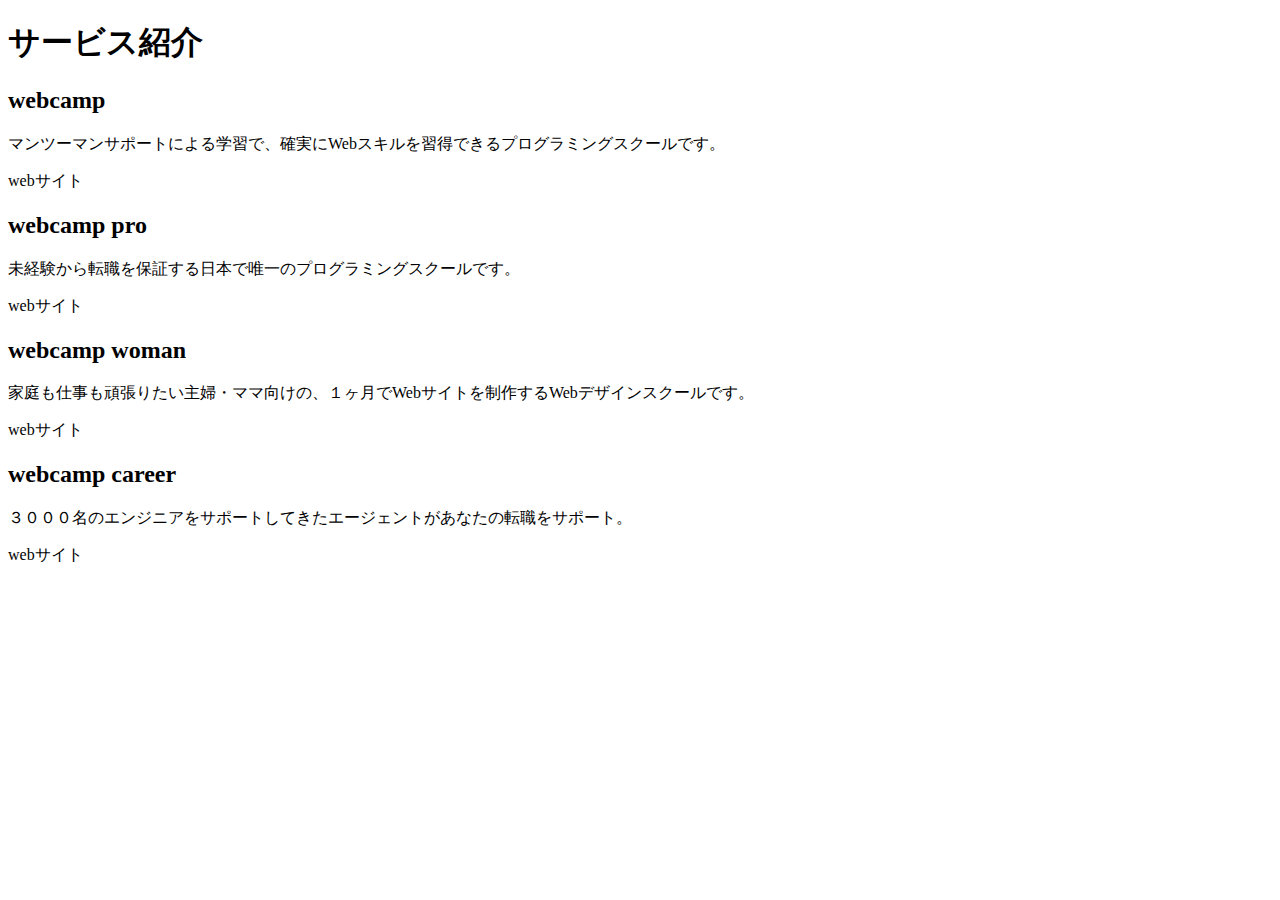
<file: sa-bisu.html>
<!DOCTYPE HTML>
<html lang="ja">
  <head>
    <meta charset="UTF-8" />
    <title>演習問題</title>

    <link rel="stylesheet" href"sa-bisu.css" />
  </head>

  <body>

    <h1 id="orange-word">サービス紹介</h1>
    <h2>webcamp</h2>
    <p>マンツーマンサポートによる学習で、確実にWebスキルを習得できるプログラミングスクールです。</p>
    <a>webサイト</a>
    <h2>webcamp pro</h2>
    <P>未経験から転職を保証する日本で唯一のプログラミングスクールです。</P>
    <a>webサイト</a>
    <h2>webcamp woman</h2>
    <P>家庭も仕事も頑張りたい主婦・ママ向けの、１ヶ月でWebサイトを制作するWebデザインスクールです。</P>
    <a>webサイト</a>
    <h2>webcamp career</h2>
    <P>３０００名のエンジニアをサポートしてきたエージェントがあなたの転職をサポート。</P>
    <a>webサイト</a>
  </body>
</html>
</file>
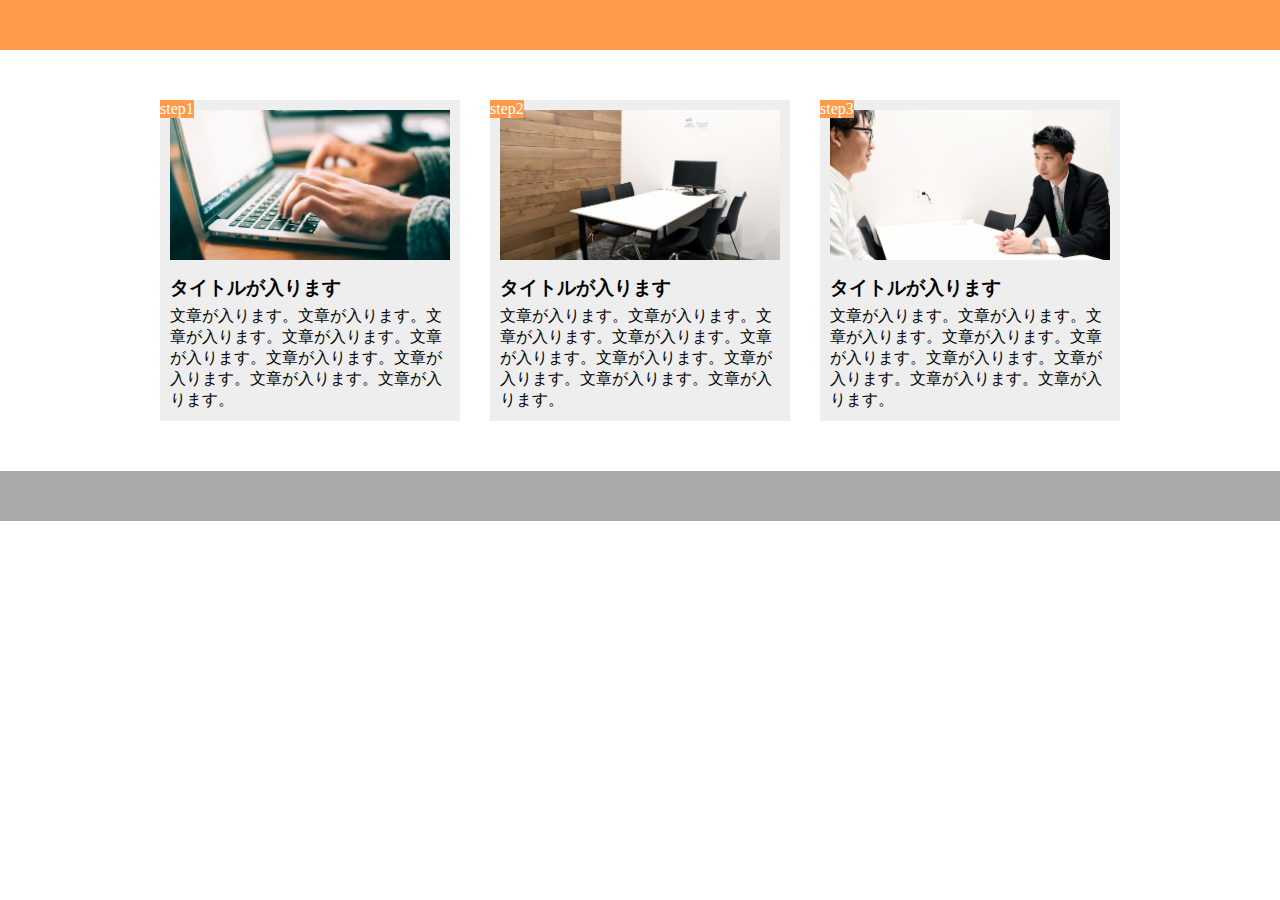
<file: kadai1/kadai1.html>
<html lang="ja"><head>
    <meta charset="UTF-8">
    <meta name="viewport" content="width=device-width,initial-scale=1.0">
    <title>課題１</title>
    <link rel="stylesheet" href="kadai1.css">
  </head>
  <body>
    <header></header>
    <main>
      <div class="step-box">
        <div class="step-img1"></div>
        <span class="step-num">step1</span>
        <h3 class="title">タイトルが入ります</h3>
        <p class="text">
          文章が入ります。文章が入ります。文章が入ります。文章が入ります。文章が入ります。文章が入ります。文章が入ります。文章が入ります。文章が入ります。
        </p>
      </div>

      <div class="step-box">
        <div class="step-img2"></div>
        <span class="step-num">step2</span>
        <h3 class="title">タイトルが入ります</h3>
        <p class="text">
          文章が入ります。文章が入ります。文章が入ります。文章が入ります。文章が入ります。文章が入ります。文章が入ります。文章が入ります。文章が入ります。
        </p>
      </div>

      <div class="step-box">
        <div class="step-img3"></div>
        <span class="step-num">step3</span>
        <h3 class="title">タイトルが入ります</h3>
        <p class="text">
          文章が入ります。文章が入ります。文章が入ります。文章が入ります。文章が入ります。文章が入ります。文章が入ります。文章が入ります。文章が入ります。
        </p>
      </div>
    </main>
    <footer></footer>


</body></html>
</file>
<file: kadai1/kadai1.css>
* {
  box-sizing: border-box;
  margin: 0;
  padding: 0;
}

header {
  height: 50px;
  background-color: #ff9a4b;
}

main {
  width: 960px;
  margin: 50px auto;
  display: flex;
}

.step-box {
  width: 300px;
  margin-right: 30px;
  padding: 10px;
  position: relative;
  background-color: #eee;
}

.step-box:last-child {
  margin-right: 0;
}

.step-img1 {
  height: 150px;
  background-image: url(img/flow01.png);
  background-position: bottom;
  background-size: cover;
}

.step-img2 {
  height: 150px;
  background-image: url(img/flow02.png);
  background-position: bottom;
  background-size: cover;
}

.step-img3 {
  height: 150px;
  background-image: url(img/flow03.png);
  background-position: bottom;
  background-size: cover;
}

.step-num {
  position: absolute;
  top: 0;
  left: 0;
  background-color: #ff9a4b;
  color: #fff;
}

.title {
  margin: 15px 0 5px;
}

footer {
  height: 50px;
  background-color: #aaa;
}

@media screen and (max-width: 768px){
  header {
    width: 100%;
  }
  main {
    width: 100%;
    display: flex;
    flex-wrap:wrap;
  }
  .step-box {
    width: 90%;
    padding-top: 10px;
    padding-bottom: 10px;
    margin: 0 0 20px 0px;
    margin-left: 5%;
  }
  footer {
    width: 100%;
  }
}
 create mode 100644 img/flow03.png
 create mode 100644 img/forest.jpg
 create mode 100644 img/italy.jpg
 create mode 100644 img/japan.jpg
 create mode 100644 img/japan2.jpg
</file>
